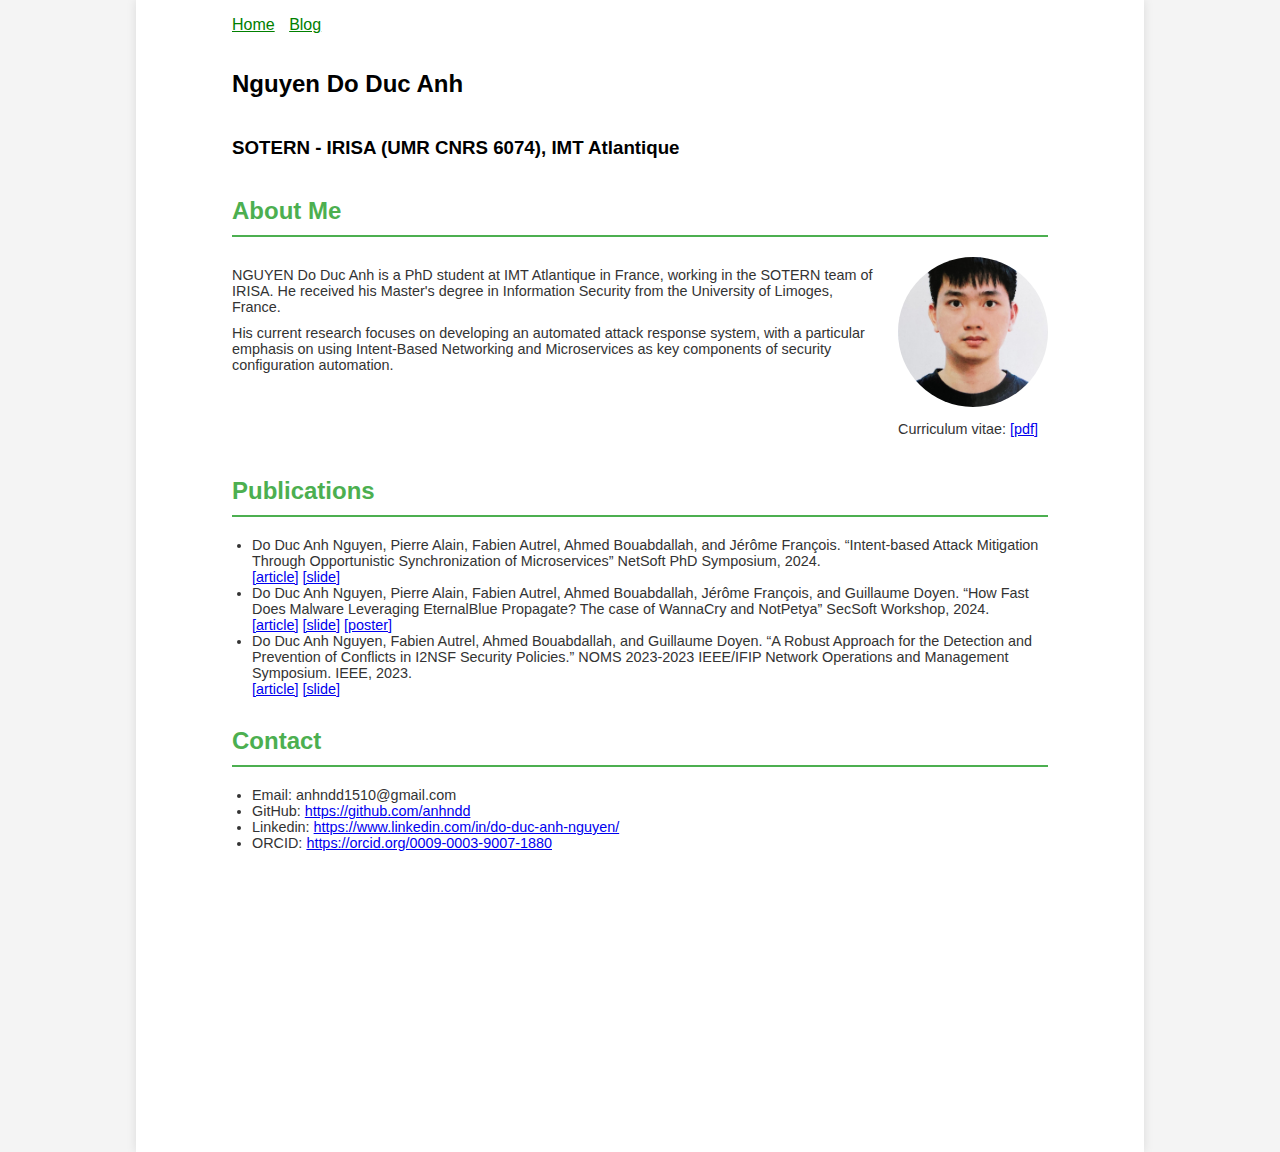
<file: index.html>
<!DOCTYPE html>
<html>

<head>
    <title>Home - Nguyen Do Duc Anh</title>
    <link rel="stylesheet" type="text/css" href="css/main.css">
</head>

<body>
    <div class="page">
        <nav>
            <ul>
                <li><a style="color: green;" href="index.html">Home</a></li>
                <li><a style="color: green;" href="blog.html">Blog</a></li>
            </ul>
        </nav>
	<h2>Nguyen Do Duc Anh</h2>
	<h3>SOTERN - IRISA (UMR CNRS 6074), IMT Atlantique</h3>
        <div class="container">
            <div class="section">
                <h2>About Me</h2>
                <div class="about-me">
                    <div>
                        <p>NGUYEN Do Duc Anh is a PhD student at IMT Atlantique in France, working in the SOTERN team of IRISA. He received his Master's degree in Information Security from the University of Limoges, France.</p>
                        <p>His current research focuses on developing an automated attack response system, with a particular emphasis on using Intent-Based Networking and Microservices as key components of security configuration automation.</p>
                    </div>
                    <div>
                        <img src="your-image.jpg" alt="Nguyen Do Duc Anh">
                        <p>Curriculum vitae: <a href="cv.pdf">[pdf]</a></p>
                    </div>
                </div>
            </div>
            <div class="section">
                <h2>Publications</h2>
                <ul>
			<li>Do Duc Anh Nguyen, Pierre Alain, Fabien Autrel, Ahmed Bouabdallah, and Jérôme François. “Intent-based Attack Mitigation Through Opportunistic Synchronization of Microservices” NetSoft PhD Symposium, 2024.</li>
			<a href="https://ieeexplore.ieee.org/document/10588925">[article]</a> <a href="pdf/Anh_NetSoft_PhD_Presentation.pdf">[slide]</a>
			<li>Do Duc Anh Nguyen, Pierre Alain, Fabien Autrel, Ahmed Bouabdallah, Jérôme François, and Guillaume Doyen. “How Fast Does Malware Leveraging EternalBlue Propagate? The case of WannaCry and NotPetya” SecSoft Workshop, 2024.</li>
			<a href="https://ieeexplore.ieee.org/abstract/document/10588886">[article]</a> <a href="pdf/WannaCry_And_NotPetya___SecSoft_Workshop_2024_presentation.pdf">[slide]</a> <a href="pdf/Poster_IMT_Atlantique.pdf">[poster]</a>
			<li>Do Duc Anh Nguyen, Fabien Autrel, Ahmed Bouabdallah, and Guillaume Doyen. “A Robust Approach for the Detection and Prevention of Conflicts in I2NSF Security Policies.” NOMS 2023-2023 IEEE/IFIP Network Operations and Management Symposium. IEEE, 2023.</li>
			<a href="https://ieeexplore.ieee.org/document/10154304">[article]</a> <a href="pdf/NOMS_2023_presentation.pdf">[slide]</a>
                </ul>
            </div>
            <div class="section">
                <h2>Contact</h2>
                <ul>
			<li>Email: anhndd1510@gmail.com</li>
			<li>GitHub: <a href="https://github.com/anhndd">https://github.com/anhndd</a></li>
			<li>Linkedin: <a href="https://www.linkedin.com/in/do-duc-anh-nguyen/">https://www.linkedin.com/in/do-duc-anh-nguyen/</a></li>
			<li>ORCID: <a href="https://orcid.org/0009-0003-9007-1880">https://orcid.org/0009-0003-9007-1880</a></li>
                </ul>
            </div>
        </div>
    </div>
</body>

</html>
</file>
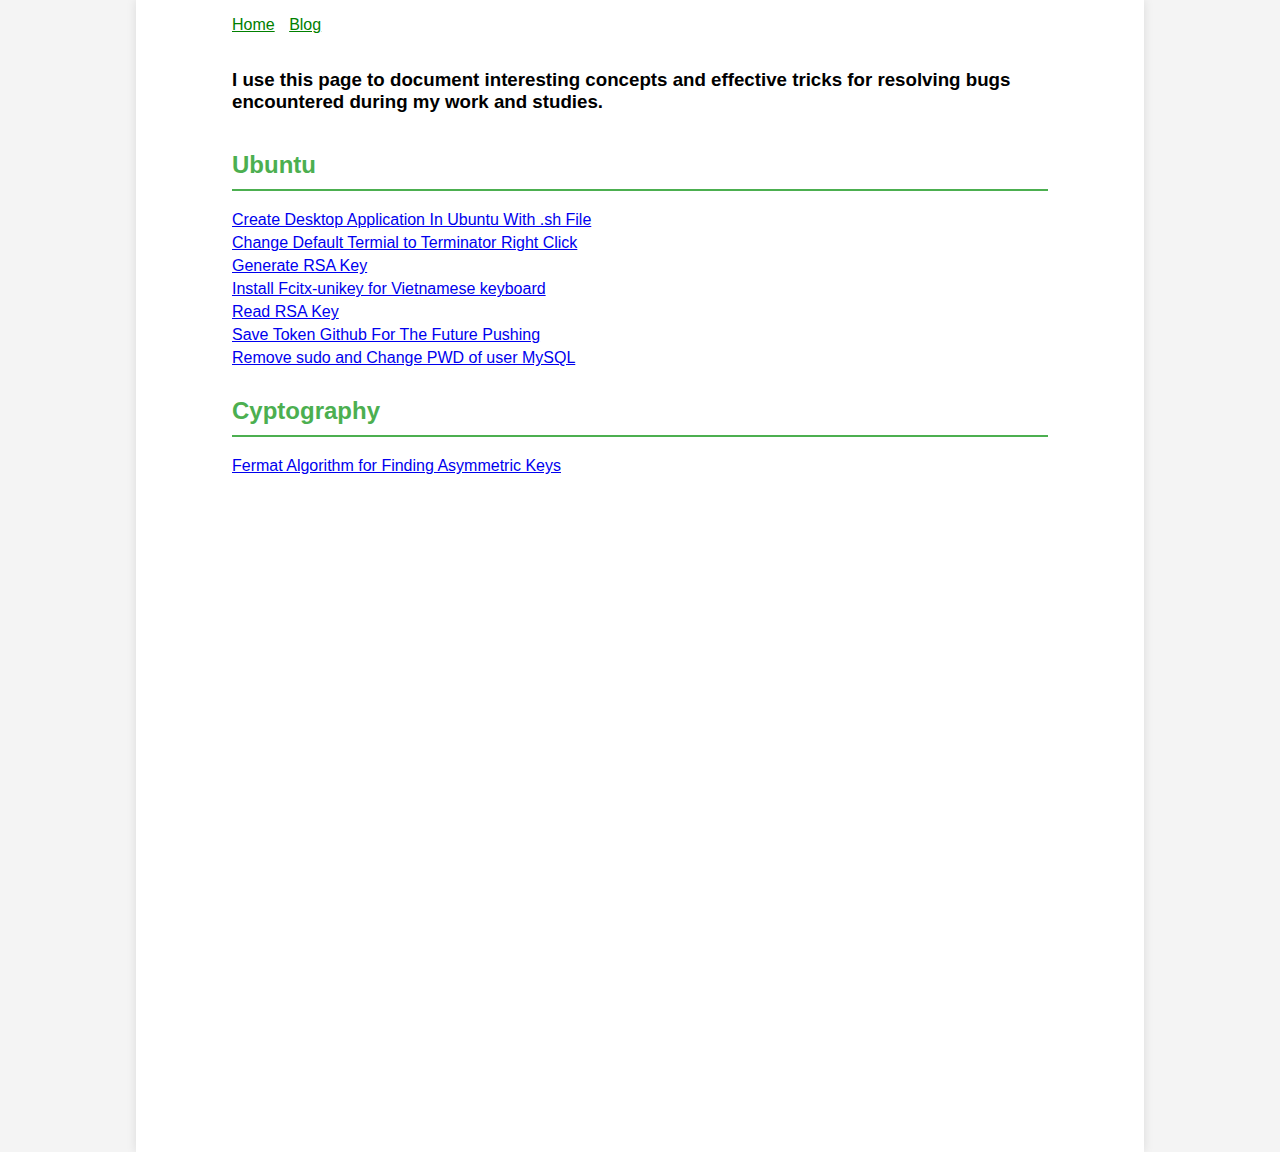
<file: blog.html>
<!DOCTYPE html>
<html>

<head>
	<title>Home - Nguyen Do Duc Anh</title>
	<link rel="stylesheet" type="text/css" href="css/main.css">
</head>

<body>
    <div class="page">
        <nav>
            <ul>
                <li><a style="color: green;" href="index.html">Home</a></li>
                <li><a style="color: green;" href="blog.html">Blog</a></li>
            </ul>
        </nav>
	<h3>I use this page to document interesting concepts and effective tricks for resolving bugs encountered during my work and studies.</h3>


	<div class="container">
	    <div></div>
            <div class="section">
                <h2>Ubuntu</h2>
                <div><a class="link" href="blg_template.html?dir=ubuntu&file=blog-create-desktop">Create Desktop Application In
				Ubuntu With .sh File</a></div>
		<div style="padding-top: 5px;"><a class="link" href="blg_template.html?dir=ubuntu&file=blog-change-right-click-open-terminator"
				>Change Default Termial to Terminator Right Click</a></div>
		<div style="padding-top: 5px;"><a class="link" href="blg_template.html?dir=ubuntu&file=blog-generate-rsa-key"
				>Generate RSA Key</a></div>
		<div style="padding-top: 5px;"><a class="link" href="blg_template.html?dir=ubuntu&file=blog-install-fcitx-unikey">Install Fcitx-unikey for Vietnamese keyboard</a></div>
		<div style="padding-top: 5px;"><a class="link" href="blg_template.html?dir=ubuntu&file=blog-read-rsa-key"
				>Read RSA Key</a></div>
		<div style="padding-top: 5px;"><a class="link" href="blg_template.html?dir=ubuntu&file=blog-update_github_token"
				>Save Token Github For The Future Pushing</a></div>
		<div style="padding-top: 5px;"><a class="link" href="blg_template.html?dir=ubuntu&file=blog-mysql-change-pass-rm-sudo"
				>Remove sudo and Change PWD of user MySQL</a></div>
            </div>
	<!-- <div>
		<h3>Artificial Intelligence</h3>
		<li><a href="blg_.html" style="color: gray; font-size: large;">Heuristic Search A*</a><br /></li>
		<li><a href="blg_.html" style="color: gray; font-size: large;">hill-climbing Method</a></li>
		<li><a href="blg_template.html?dir=AI&file=blog-simulatedannealing"
				style="color: gray; font-size: large;">Simulated Annuealing Algorithm</a></li>
	</div> -->

	    <div class="section">
		<h2>Cyptography</h2>
		<div><a class="link" href="blg_template.html?dir=crypto&file=blog-Fermat-algorithm&height=770">Fermat Algorithm for Finding Asymmetric Keys</a></div>
	    </div>
        </div>
    </div>
</body>

</html>
</file>
<file: css/main.css>
body {
            font-family: Arial, sans-serif;
            background-color: #f4f4f4;
            margin: 0;
            padding: 0;
            display: flex;
            justify-content: center;
            align-items: center;
            min-height: 100vh;
        }

        .page {
            background-color: white;
            width: 8.5in;
            min-height: 11in;
            padding: 1in;
            padding-top: 0;
            box-shadow: 0 0 10px rgba(0, 0, 0, 0.1);
            display: flex;
            flex-direction: column;
            justify-content: space-between;
        }

        nav ul {
            list-style: none;
            padding: 0;
        }

        nav ul li {
            display: inline;
            margin-right: 10px;
        }

        .container {
            flex: 1;
        }

        .section {
            margin-bottom: 30px;
        }

        .section h2 {
            color: #4CAF50;
            border-bottom: 2px solid #4CAF50;
            padding-bottom: 10px;
        }

        .section p,
        .section ul {
            margin: 10px 0;
            color: #333;
            font-size: 0.9em;
        }

        .section ul {
            padding-left: 20px;
        }

        .section ul li {
            margin-bottom: 0px;
        }

        .btn {
            display: inline-block;
            margin-top: 20px;
            padding: 10px 20px;
            background-color: #4CAF50;
            color: white;
            text-decoration: none;
            border-radius: 5px;
        }

        .about-me {
            display: flex;
            justify-content: space-between;
            align-items: flex-start;
            gap: 20px;
        }

        .about-me img {
            border-radius: 50%;
            width: 150px;
            height: 150px;
            object-fit: cover;
        }

        footer ul {
            list-style: none;
            padding: 0;
        }

        footer ul li {
            margin-bottom: 5px;
        }
</file>
